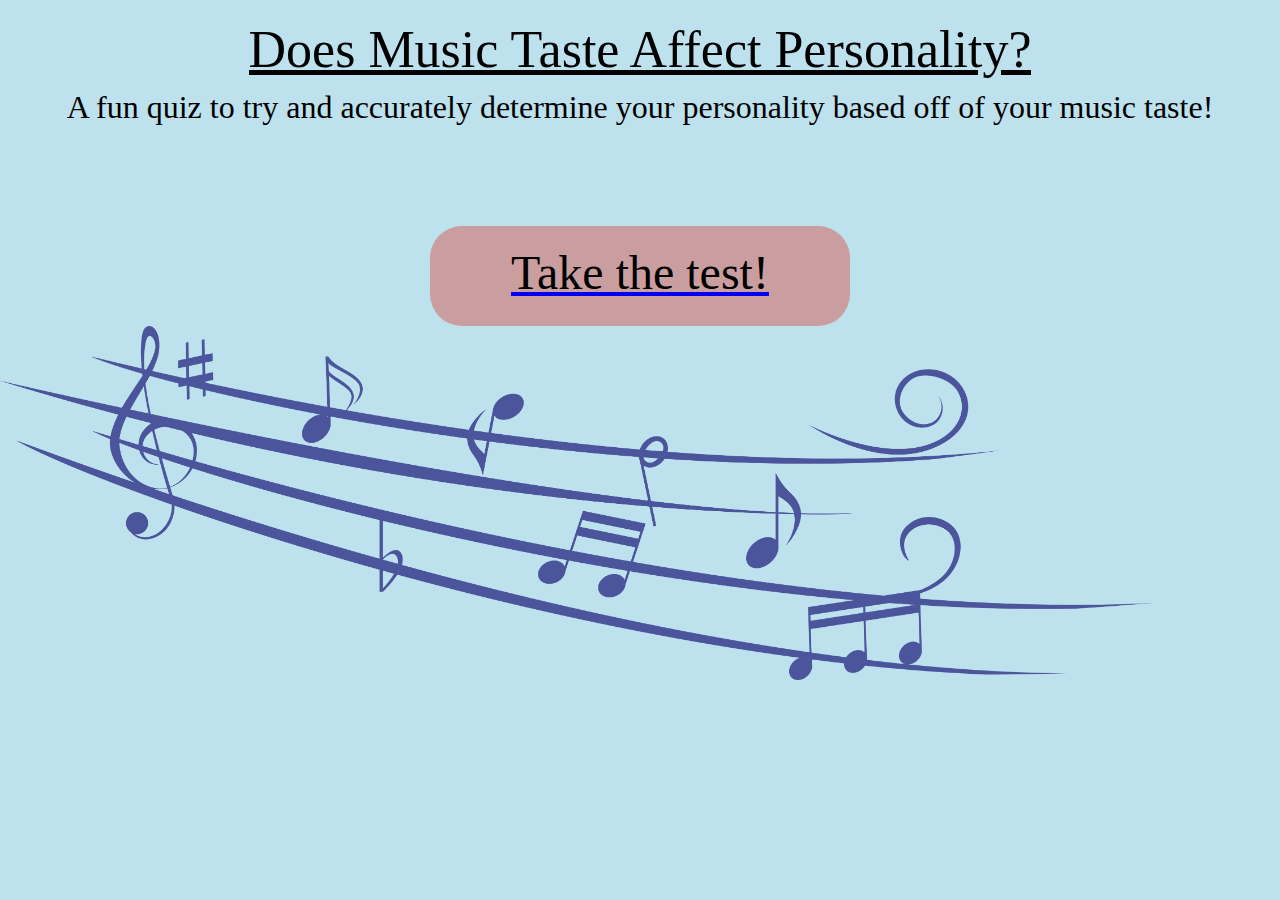
<file: index.html>
<!DOCTYPE html>
<html>
<link rel="stylesheet" type="text/css" href="index.css">

<body>
    <div class="center-title">
    <h1 class="title">Does Music Taste Affect Personality?</h1>
    </div>
    <div class="center-title">
    <p class="title-text">A fun quiz to try and accurately determine your personality based off of your music taste! </p>
    </div>

    <div class="position">
    <div class="center-title">
        <a href="q1.html">
    <div class="button">
        <h1 class="button-text">Take the test!</h1>
    </div>
</a>
</div>
</div>
<img class="back" src="3-32172_music-notes-png-blue-music-notes-png.png"/>

</body>






</html>
</file>
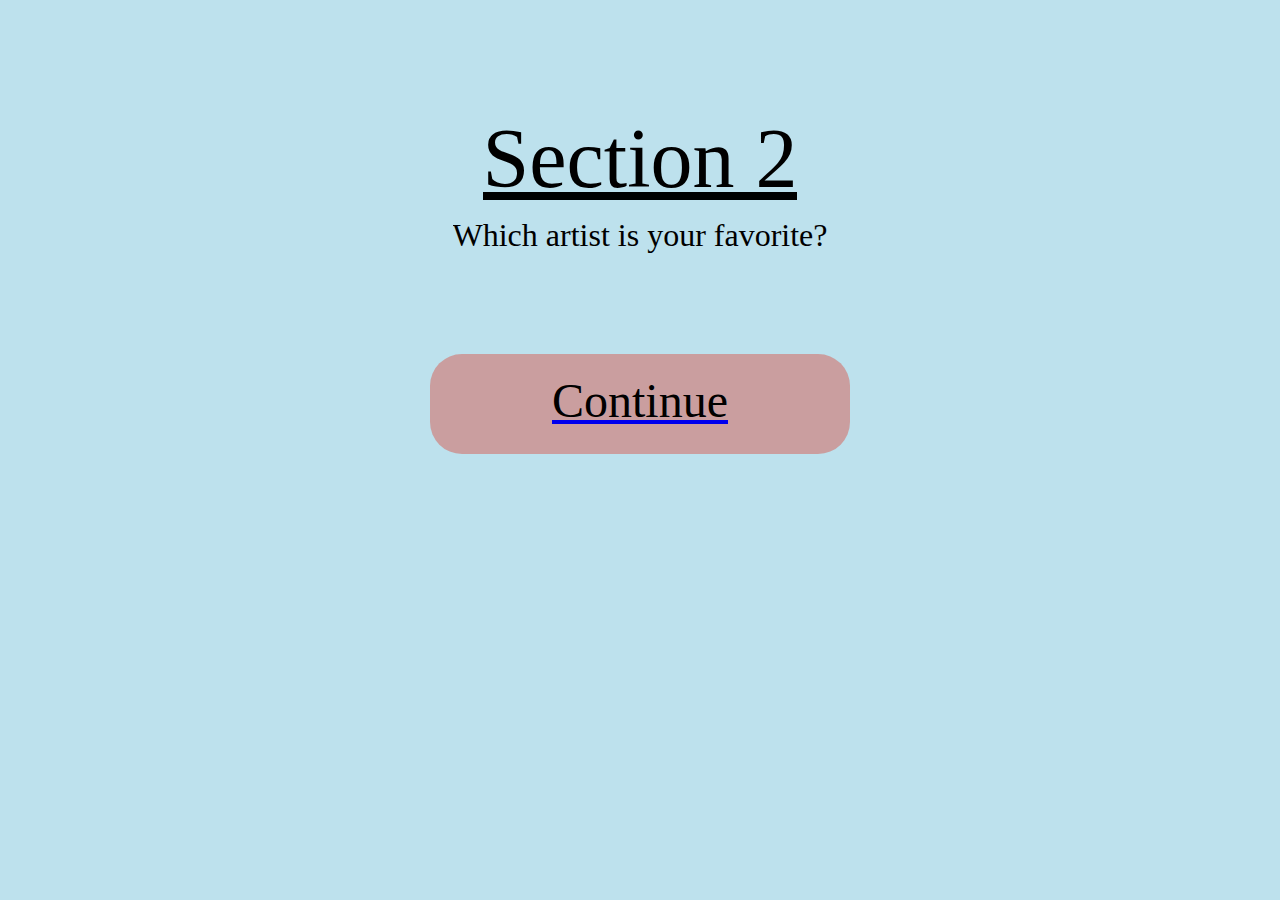
<file: intermission.html>
<!DOCTYPE html>
<html>
<link rel="stylesheet" type="text/css" href="index-1.css">

<body>
    <div class="center-title">
    <h1 class="title">Section 2</h1>
    </div>
    <div class="center-title">
    <p class="title-text">Which artist is your favorite?</p>
    </div>

    <div class="position">
    <div class="center-title">
        <a href="q6.html">
    <div class="button">
        <h1 class="button-text">Continue</h1>
    </div>
</a>
</div>
</div>

</body>






</html>
</file>
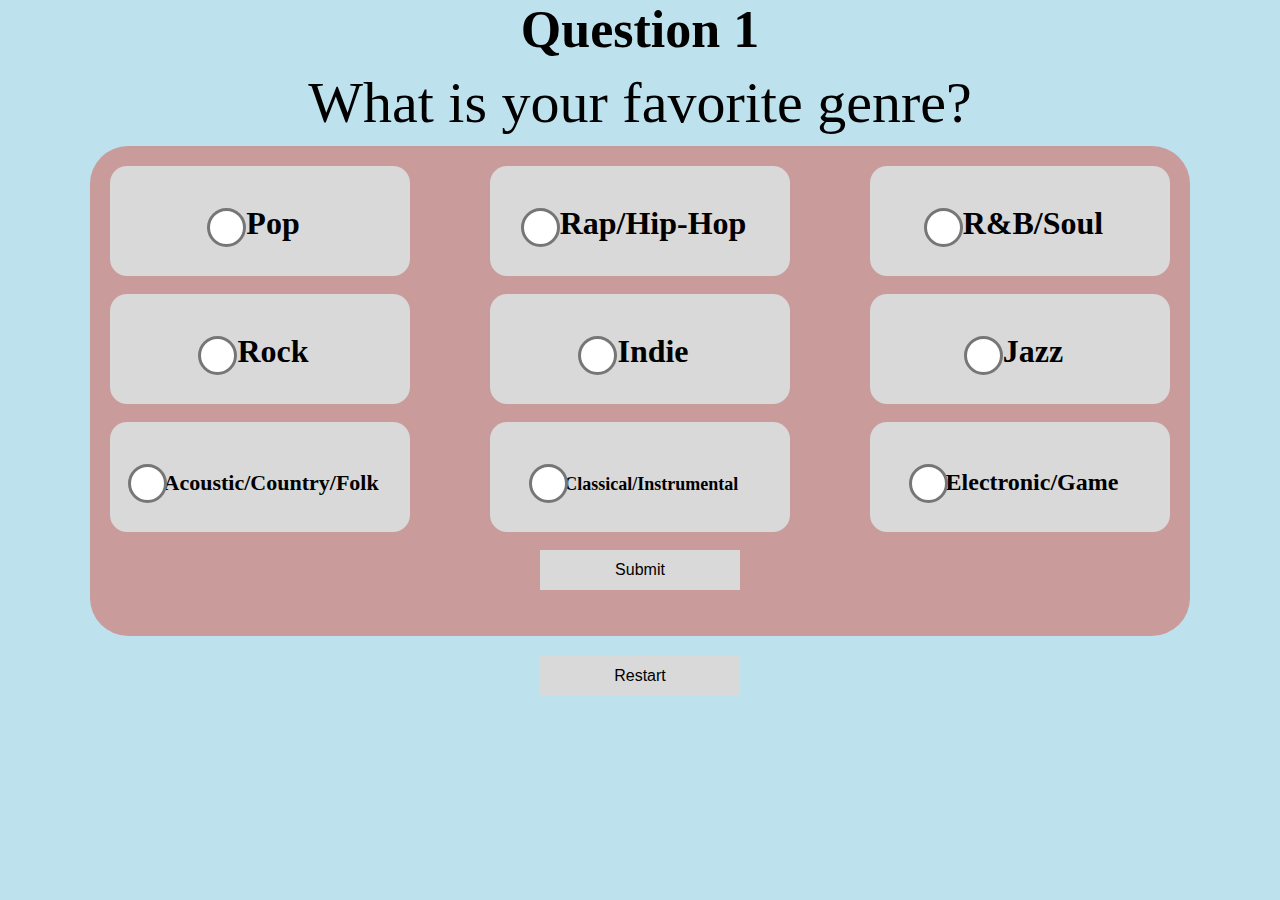
<file: q1.html>
<!DOCTYPE html>
<html>
<script src="formsubmit.js"></script>
<link rel="stylesheet" type="text/css" href="formstyle4-6.css">
<div class="center-title">
<h1 class="title-q">Question 1</h1>
</div>
<div class="center-title">
<h4 class="q-text">What is your favorite genre?</h4>
</div>

<div class="form-center">
<div class="form-design">
<form name="question_form">
  <div class="align-1">
        <div class="center">
        <div class="form-box-1">
        <input class="pad" type="radio" id="q1_1" name="j3" value="band1"/>
        <label class="pad" for="band1">Pop</label>
        </div>
        </div>
        <br>
        <div class="center">
        <div class="form-box-2">
        <input class="pad" type="radio" id="q1_2" name="j3" value="band2"/>
        <label class="pad" for="band2">Rap/Hip-Hop</label>
        </div>
        </div>
        <br>
        <div class="center">
        <div class="form-box-3">
        <input class="pad" type="radio" id="q1_3" name="j3" value="band3"/>
        <label class="pad" for="band3">R&B/Soul</label>
        </div>
        </div>
      </div>
        <br>
        <div class="align-2">
        <div class="center">
        <div class="form-box-4">
        <input class="pad" type="radio" id="q1_4" name="j3" value="band4"/>
        <label class="pad" for="band4">Rock</label>
        </div>
        </div>
        <br>
        <div class="center">
          <div class="form-box-5">
          <input class="pad" type="radio" id="q1_5" name="j3" value="band5"/>
          <label class="pad" for="band5">Indie</label>
          </div>
          </div>
          <br>
          <div class="center">
            <div class="form-box-6">
            <input class="pad" type="radio" id="q1_6" name="j3" value="band6"/>
            <label class="pad" for="band6">Jazz</label>
            </div>
            </div>
          </div>
            <br>
            <div class="align-3">
            <div class="center">
              <div class="form-box-7">
              <input class="pad" type="radio" id="q1_7" name="j3" value="band7"/>
              <label class="pad" for="band7">Acoustic/Country/Folk</label>
              </div>
              </div>
              <br>
              <div class="center">
                <div class="form-box-8">
                <input class="pad" type="radio" id="q1_8" name="j3" value="band8"/>
                <label class="pad" for="band8">Classical/Instrumental</label>
                </div>
                </div>
                <br>
                <div class="center">
                  <div class="form-box-9">
                  <input class="pad" type="radio" id="q1_9" name="j3" value="band9"/>
                  <label class="pad" for="band9">Electronic/Game</label>
                  </div>
                  </div>
                </div>
                  <br>
        <div class="center"><div><button class="button" type="button" onclick="submitForm1();">Submit</button></div></div>
</form>
</div>
</div>

<div class="center"><div class="button-1"><button class="button" type="button" onclick="restart();">Restart</button></div></div>
</html>
</file>
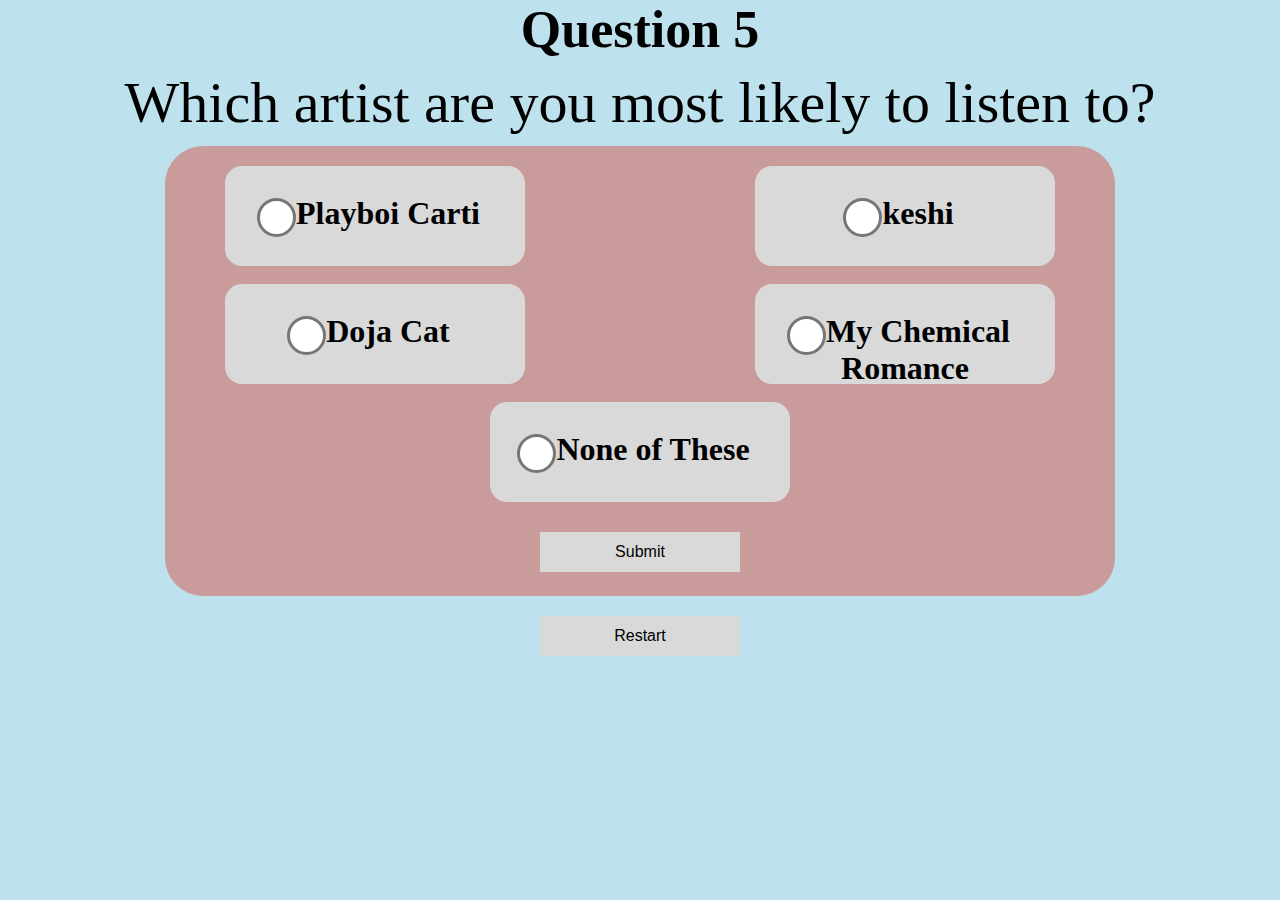
<file: q10.html>
<!DOCTYPE html>
<html>
<script src="formsubmit.js"></script>
<link rel="stylesheet" type="text/css" href="formstyle4-3.css">
<div class="center-title">
<h1 class="title-q">Question 5</h1>
</div>
<div class="center-title">
<h4 class="q-text">Which artist are you most likely to listen to?</h4>
</div>

<div class="form-center">
<div class="form-design">
<form name="question_form">
        
    <div class="align-1">
        <div class="center-2">
        <div class="form-box-1">
        <input class="pad" type="radio" id="q1_1" name="j3" value="band1"/>
        <label class="pad" for="band1">Playboi Carti</label>
        </div>
        </div>

       

        <div class="center-1">
        <div class="form-box-2">
        <input class="pad" type="radio" id="q1_2" name="j3" value="band2"/>
        <label class="pad" for="band2">keshi</label>
        </div>
        </div>
        </div>
        <br>
        <div class="align-2">
        <div class="center-2">
        <div class="form-box-3">
        <input class="pad" type="radio" id="q1_3" name="j3" value="band3"/>
        <label class="pad" for="band3">Doja Cat</label>
        </div>
        </div>
        <br>
        <div class="center-1">
        <div class="form-box-4">
        <input class="pad" type="radio" id="q1_4" name="j3" value="band4"/>
        <label class="pad" for="band4">My Chemical Romance</label>
        </div>
        </div>
        </div>
        <br>
        <div class="center">
        <div class="form-box-5">
        <input class="pad" type="radio" id="q1_5" name="j3" value="band4"/>
        <label class="pad" for="band4">None of These</label>
        </div>
        </div>
        <div class="center"><div><button class="button" type="button" onclick="submitForm10();">Submit</button></div></div>
</form>
</div>
</div>
<div class="center"><div class="button-1"><button class="button" type="button" onclick="restart();">Restart</button></div></div>
</html>
</file>
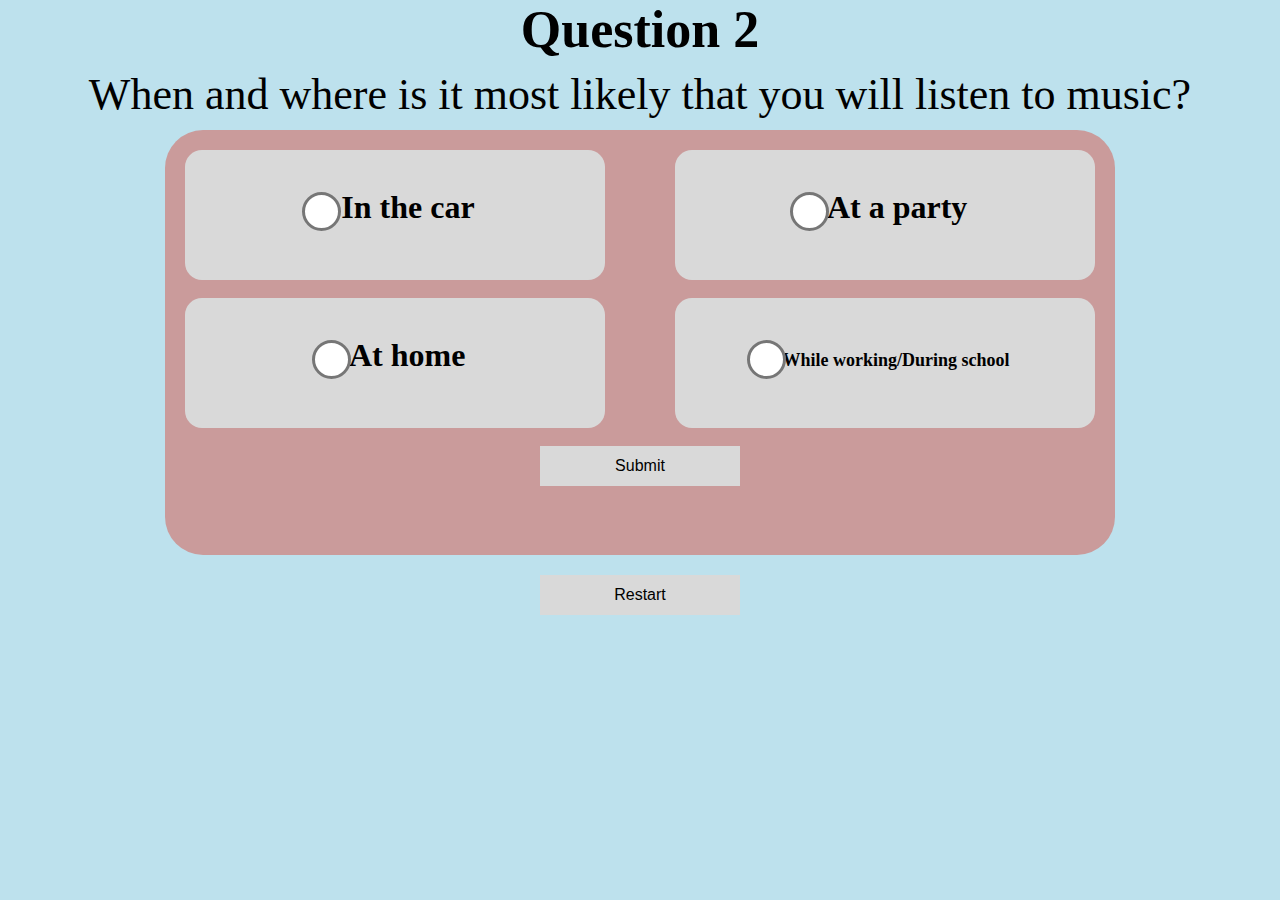
<file: q2.html>
<!DOCTYPE html>
<html>
<script src="formsubmit.js"></script>
<link rel="stylesheet" type="text/css" href="formstyle4-5.css">
<div class="center-title">
<h1 class="title-q">Question 2</h1>
</div>
<div class="center-title">
<h4 class="q-text">When and where is it most likely that you will listen to music?</h4>
</div>

<div class="form-center">
<div class="form-design">
<form name="question_form">
        <div class="align-1">
        <div class="center">
        <div class="form-box-1">
        <input class="pad" type="radio" id="q1_1" name="j3" value="band1"/>
        <label class="pad" for="band1">In the car</label>
        </div>
        </div>
        <br>
        <div class="center">
        <div class="form-box-2">
        <input class="pad" type="radio" id="q1_2" name="j3" value="band2"/>
        <label class="pad" for="band2">At a party</label>
        </div>
        </div>
</div>
        <br>
        <div class="align-2">
        <div class="center">
        <div class="form-box-3">
        <input class="pad" type="radio" id="q1_3" name="j3" value="band3"/>
        <label class="pad" for="band3">At home</label>
        </div>
        </div>
        <br>
        <div class="center">
        <div class="form-box-8">
        <input class="pad" type="radio" id="q1_4" name="j3" value="band4"/>
        <label class="pad" for="band4">While working/During school</label>
        </div>
        </div>
</div>
        <br>
        <div class="center"><div><button class="button" type="button" onclick="submitForm2();">Submit</button></div></div>
</form>
</div>
</div>
<div class="center"><div class="button-1"><button class="button" type="button" onclick="restart();">Restart</button></div></div>
</html>
</file>
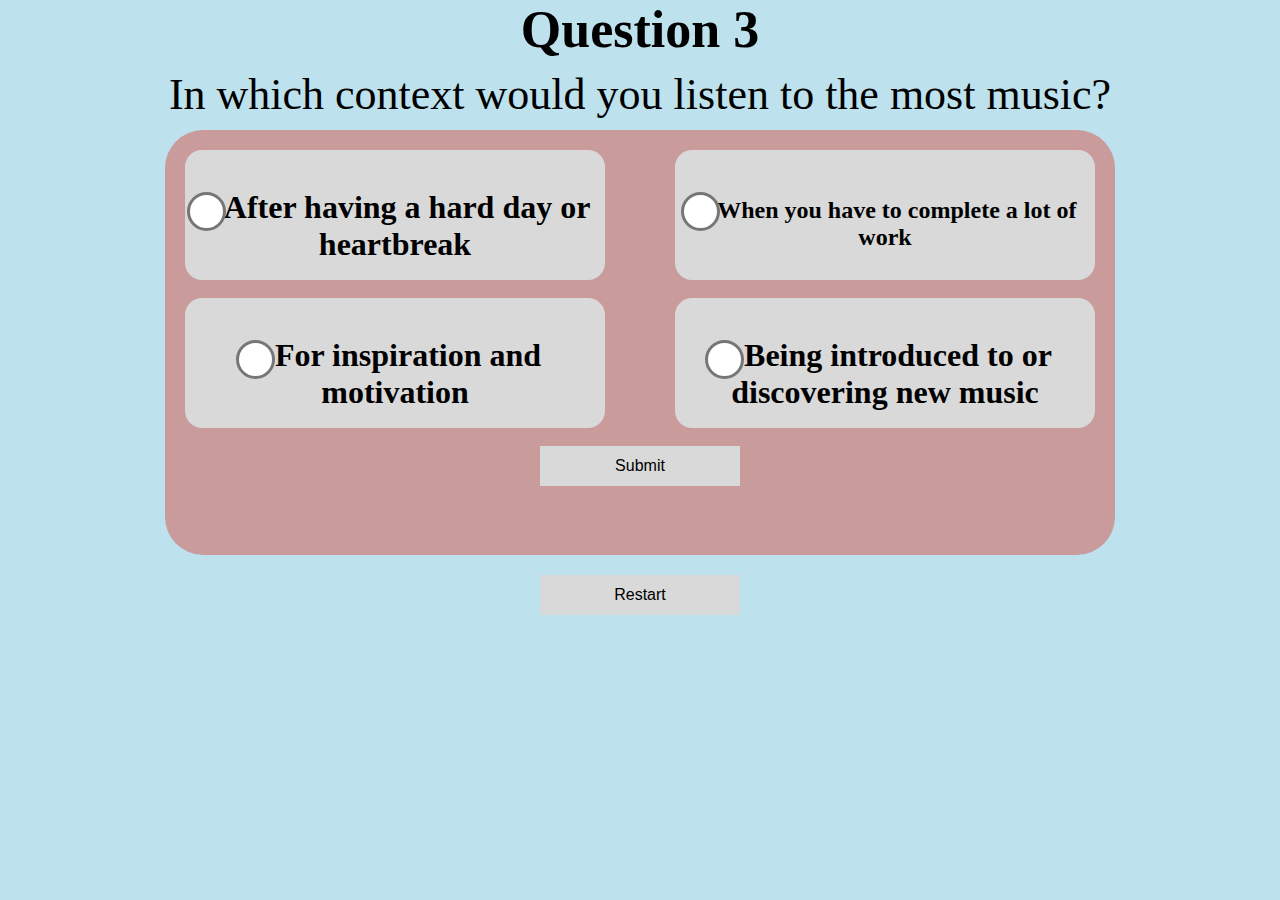
<file: q3.html>
<!DOCTYPE html>
<html>
<script src="formsubmit.js"></script>
<link rel="stylesheet" type="text/css" href="formstyle4-5.css">
<div class="center-title">
<h1 class="title-q">Question 3</h1>
</div>
<div class="center-title">
<h4 class="q-text">In which context would you listen to the most music?</h4>
</div>

<div class="form-center">
<div class="form-design">
<form name="question_form">
        <div class="align-1">
        <div class="center">
        <div class="form-box-1">
        <input class="pad" type="radio" id="q1_1" name="j3" value="band1"/>
        <label class="pad" for="band1">After having a hard day or heartbreak</label>
        </div>
        </div>
        <br>
        <div class="center">
        <div class="form-box-9">
        <input class="pad" type="radio" id="q1_2" name="j3" value="band2"/>
        <label class="pad" for="band2">When you have to complete a lot of work</label>
        </div>
        </div>
</div>
        <br>
        <div class="align-2">
        <div class="center">
        <div class="form-box-3">
        <input class="pad" type="radio" id="q1_3" name="j3" value="band3"/>
        <label class="pad" for="band3">For inspiration and motivation</label>
        </div>
        </div>
        <br>
        <div class="center">
        <div class="form-box-4">
        <input class="pad" type="radio" id="q1_4" name="j3" value="band4"/>
        <label class="pad" for="band4">Being introduced to or discovering new music</label>
        </div>
        </div>
</div>
        <br>
        <div class="center"><div><button class="button" type="button" onclick="submitForm3();">Submit</button></div></div>
</form>
</div>
</div>

<div class="center"><div class="button-1"><button class="button" type="button" onclick="restart();">Restart</button></div></div>
</html>
</file>
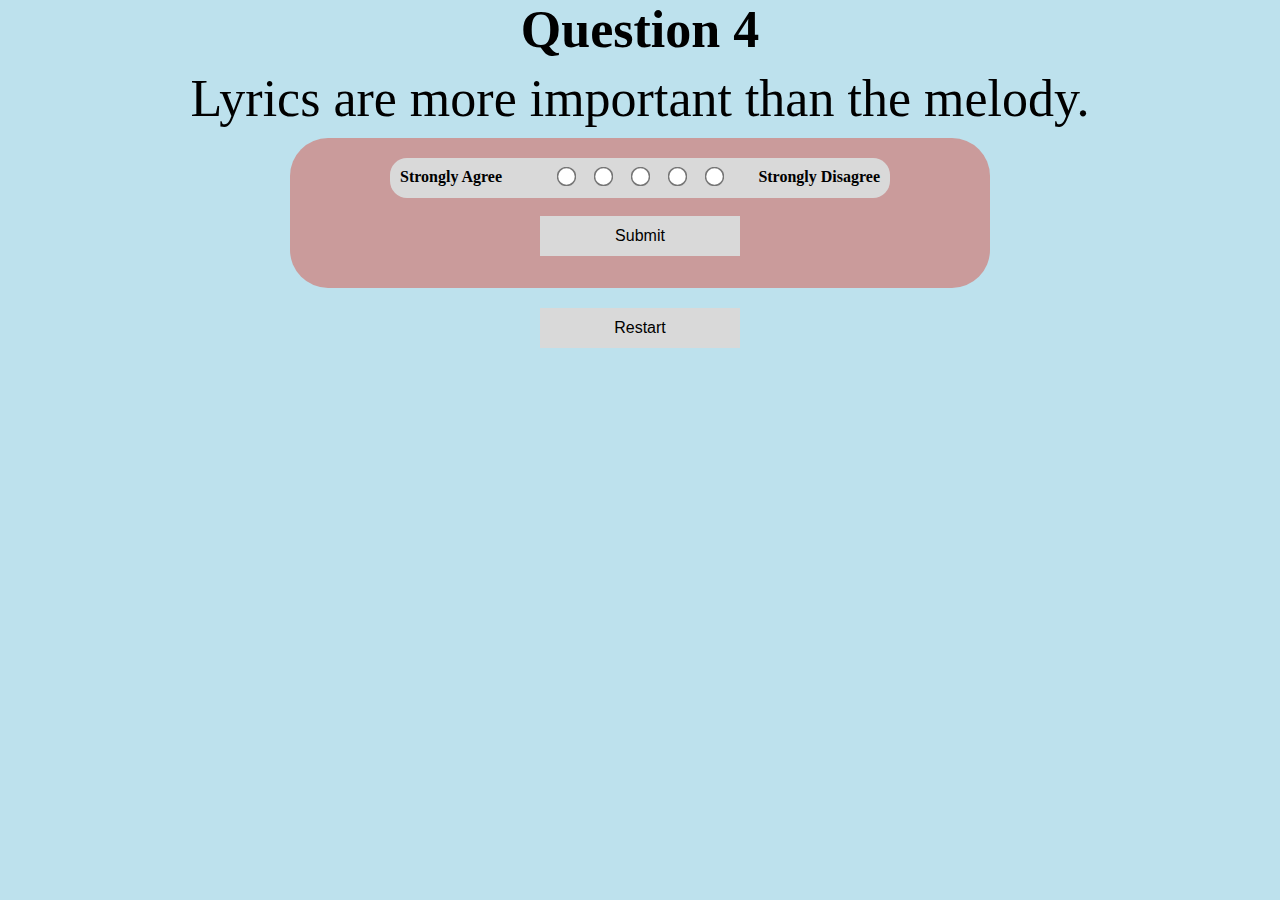
<file: q4.html>
<!DOCTYPE html>
<html>
<script src="formsubmit.js"></script>
<link rel="stylesheet" type="text/css" href="formstyle4-2.css">
<div class="center-title">
<h1 class="title-q">Question 4</h1>
</div>
<div class="center-title">
<h4 class="q-text">Lyrics are more important than the melody.</h4>
</div>

<div class="form-center">
<div class="form-design">
<form name="question_form">
        <div class="center">
        <div class="form-box-1">    
        <p class="float-left">Strongly Agree</p>
        <input class="pad q1 pad1" type="radio" id="q1_1" name="j3" value="band1"/>

        <input class="pad q2 pad1" type="radio" id="q1_2" name="j3" value="band2"/>

        <input class="pad q3 pad1" type="radio" id="q1_3" name="j3" value="band3"/>
     
        <input class="pad q4 pad1" type="radio" id="q1_4" name="j3" value="band4"/>

        <input class="pad q5 pad1" type="radio" id="q1_5" name="j3" value="band5"/>
        <p class="float-right">Strongly Disagree</p>
        
        
        </div>
        </div>
        <br>
       <div class="center"><button class="button" type="button" onclick="submitForm4();">Submit</button></div>
</form>
</div>
</div>
<div class="center"><div class="button-1"><button class="button" type="button" onclick="restart();">Restart</button></div></div>
</html>
</file>
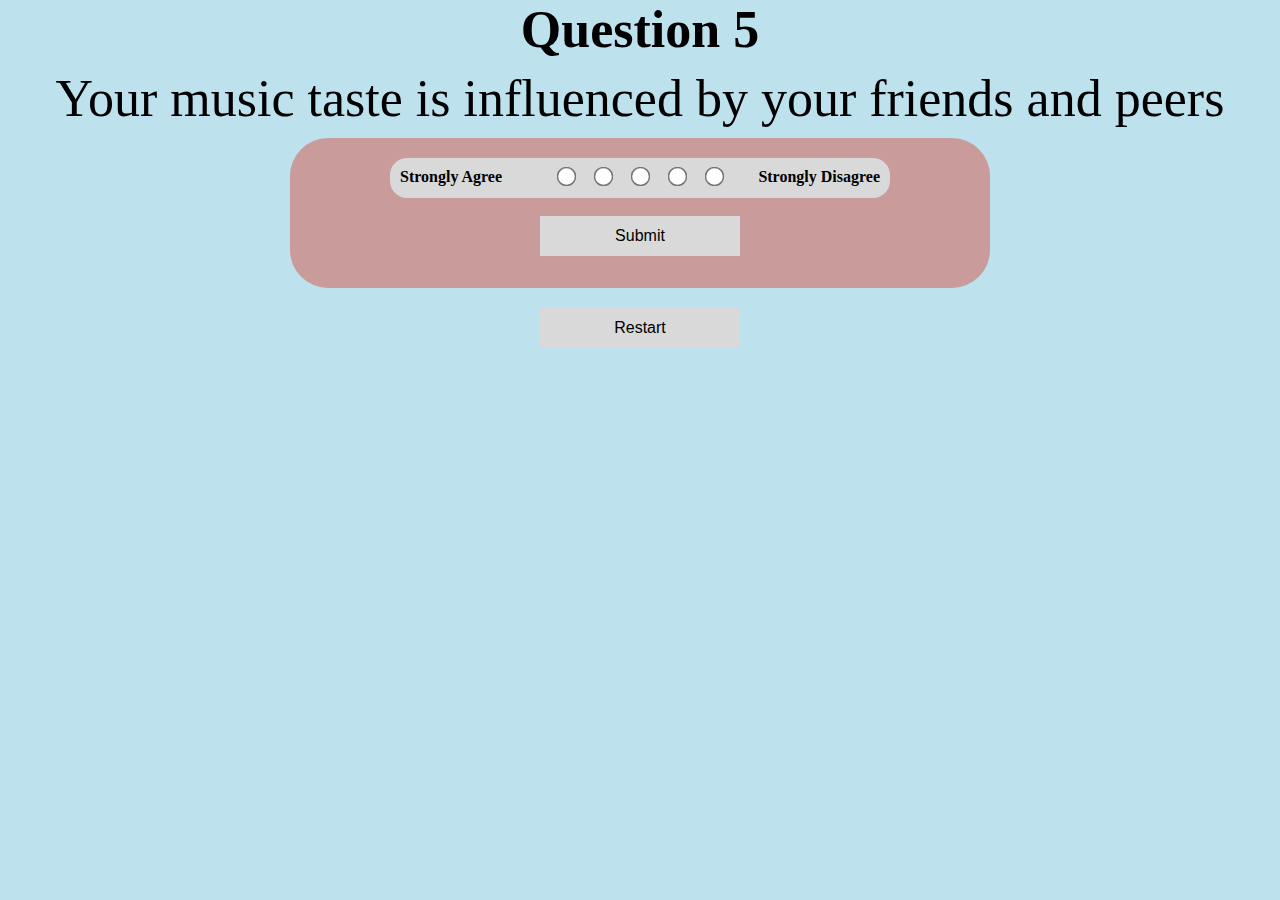
<file: q5.html>
<!DOCTYPE html>
<html>
<script src="formsubmit.js"></script>
<link rel="stylesheet" type="text/css" href="formstyle4-2.css">
<div class="center-title">
<h1 class="title-q">Question 5</h1>
</div>
<div class="center-title">
<h4 class="q-text">Your music taste is influenced by your friends and peers</h4>
</div>

<div class="form-center">
<div class="form-design">
<form name="question_form">
        <div class="center">
        <div class="form-box-1">
            <p class="float-left">Strongly Agree</p>
        <input class="pad q1 pad1" type="radio" id="q1_1" name="j3" value="band1"/>

        <input class="pad q2 pad1" type="radio" id="q1_2" name="j3" value="band2"/>

        <input class="pad q3 pad1" type="radio" id="q1_3" name="j3" value="band3"/>
     
        <input class="pad q4 pad1" type="radio" id="q1_4" name="j3" value="band4"/>

        <input class="pad q5 pad1" type="radio" id="q1_5" name="j3" value="band5"/>
        <p class="float-right">Strongly Disagree</p>
    </div>
        </div>
        <br>
       <div class="center"><button class="button" type="button" onclick="submitForm5();">Submit</button></div>
</form>
</div>
</div>
<div class="center"><div class="button-1"><button class="button" type="button" onclick="restart();">Restart</button></div></div>
</html>
</file>
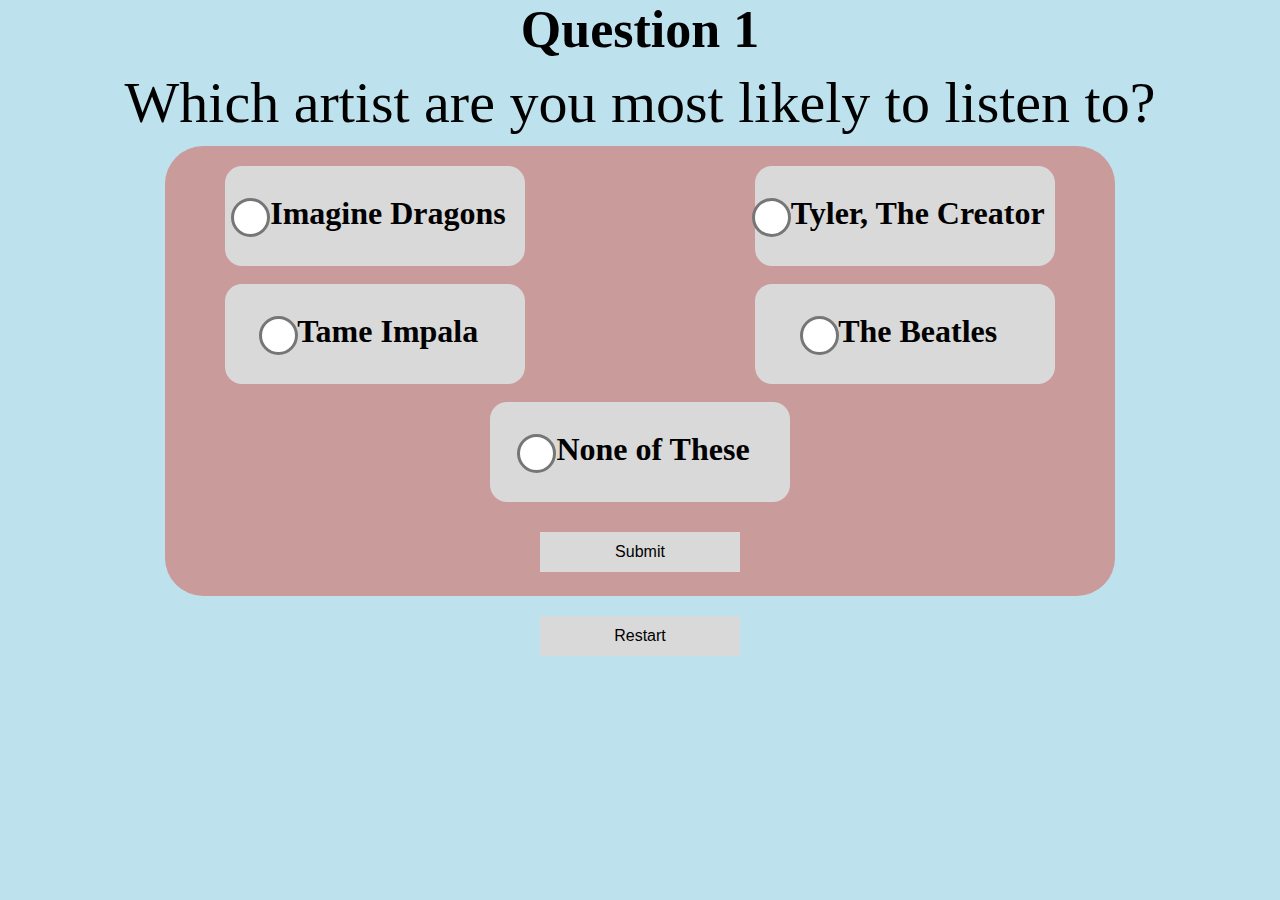
<file: q6.html>
<!DOCTYPE html>
<html>
<script src="formsubmit.js"></script>
<link rel="stylesheet" type="text/css" href="formstyle4-3.css">
<div class="center-title">
<h1 class="title-q">Question 1</h1>
</div>
<div class="center-title">
<h4 class="q-text">Which artist are you most likely to listen to?</h4>
</div>

<div class="form-center">
<div class="form-design">
<form name="question_form">
        
    <div class="align-1">
        <div class="center-2">
        <div class="form-box-1">
        <input class="pad" type="radio" id="q1_1" name="j3" value="band1"/>
        <label class="pad" for="band1">Imagine Dragons</label>
        </div>
        </div>

       

        <div class="center-1">
        <div class="form-box-2">
        <input class="pad" type="radio" id="q1_2" name="j3" value="band2"/>
        <label class="pad" for="band2">Tyler, The Creator</label>
        </div>
        </div>
        </div>
        <br>
        <div class="align-2">
        <div class="center-2">
        <div class="form-box-3">
        <input class="pad" type="radio" id="q1_3" name="j3" value="band3"/>
        <label class="pad" for="band3">Tame Impala</label>
        </div>
        </div>
        <br>
        <div class="center-1">
        <div class="form-box-4">
        <input class="pad" type="radio" id="q1_4" name="j3" value="band4"/>
        <label class="pad" for="band4">The Beatles</label>
        </div>
        </div>
        </div>
        <br>
        <div class="center">
        <div class="form-box-5">
        <input class="pad" type="radio" id="q1_5" name="j3" value="band4"/>
        <label class="pad" for="band4">None of These</label>
        </div>
        </div>
        <div class="center"><div><button class="button" type="button" onclick="submitForm6();">Submit</button></div></div>
</form>
</div>
</div>
<div class="center"><div class="button-1"><button class="button" type="button" onclick="restart();">Restart</button></div></div>
</html>
</file>
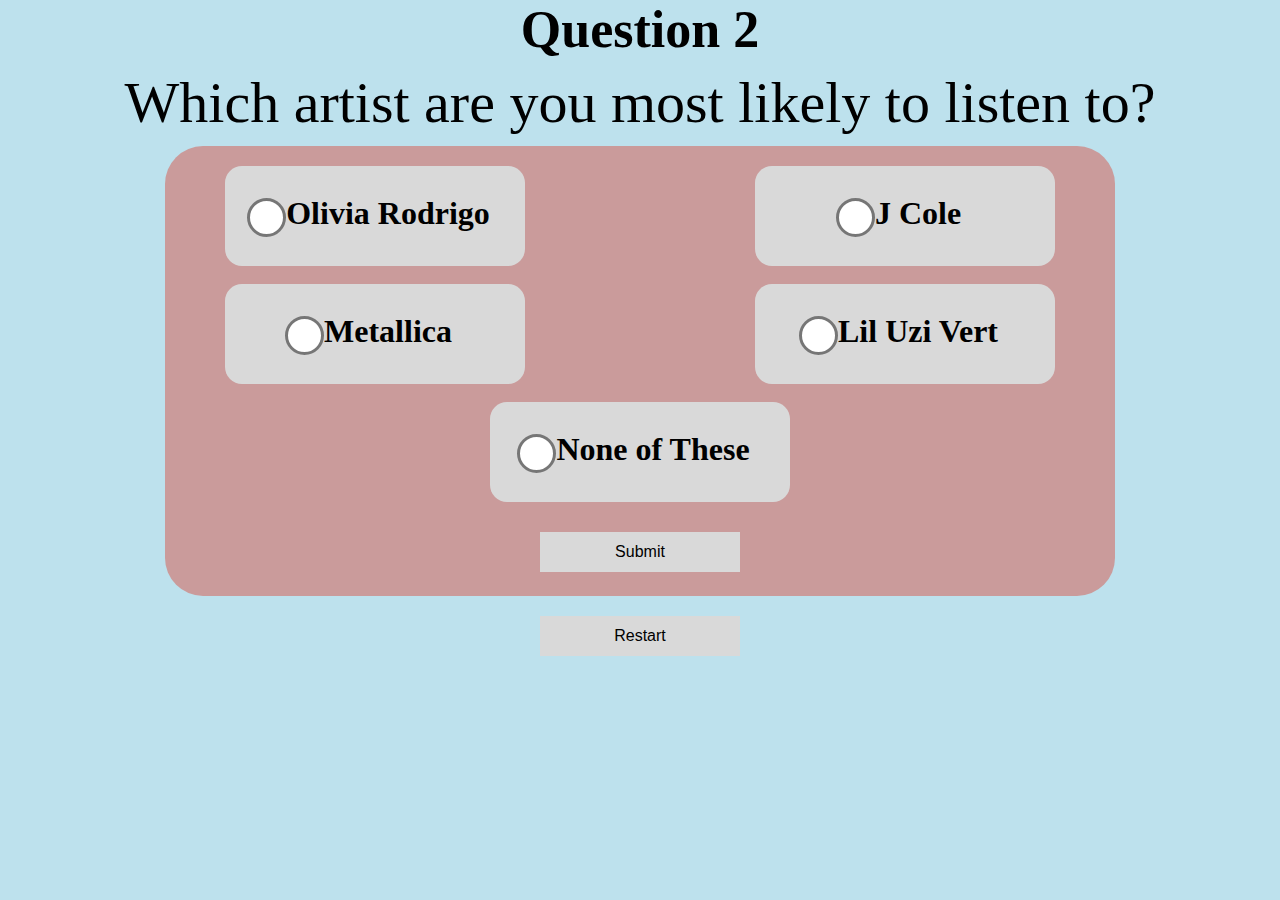
<file: q7.html>
<!DOCTYPE html>
<html>
<script src="formsubmit.js"></script>
<link rel="stylesheet" type="text/css" href="formstyle4-3.css">
<div class="center-title">
<h1 class="title-q">Question 2</h1>
</div>
<div class="center-title">
<h4 class="q-text">Which artist are you most likely to listen to?</h4>
</div>

<div class="form-center">
<div class="form-design">
<form name="question_form">
        
    <div class="align-1">
        <div class="center-2">
        <div class="form-box-1">
        <input class="pad" type="radio" id="q1_1" name="j3" value="band1"/>
        <label class="pad" for="band1">Olivia Rodrigo</label>
        </div>
        </div>

       

        <div class="center-1">
        <div class="form-box-2">
        <input class="pad" type="radio" id="q1_2" name="j3" value="band2"/>
        <label class="pad" for="band2">J Cole</label>
        </div>
        </div>
        </div>
        <br>
        <div class="align-2">
        <div class="center-2">
        <div class="form-box-3">
        <input class="pad" type="radio" id="q1_3" name="j3" value="band3"/>
        <label class="pad" for="band3">Metallica</label>
        </div>
        </div>
        <br>
        <div class="center-1">
        <div class="form-box-4">
        <input class="pad" type="radio" id="q1_4" name="j3" value="band4"/>
        <label class="pad" for="band4">Lil Uzi Vert</label>
        </div>
        </div>
        </div>
        <br>
        <div class="center">
        <div class="form-box-5">
        <input class="pad" type="radio" id="q1_5" name="j3" value="band4"/>
        <label class="pad" for="band4">None of These</label>
        </div>
        </div>
        <div class="center"><div><button class="button" type="button" onclick="submitForm7();">Submit</button></div></div>
</form>
</div>
</div>
<div class="center"><div class="button-1"><button class="button" type="button" onclick="restart();">Restart</button></div></div>
</html>
</file>
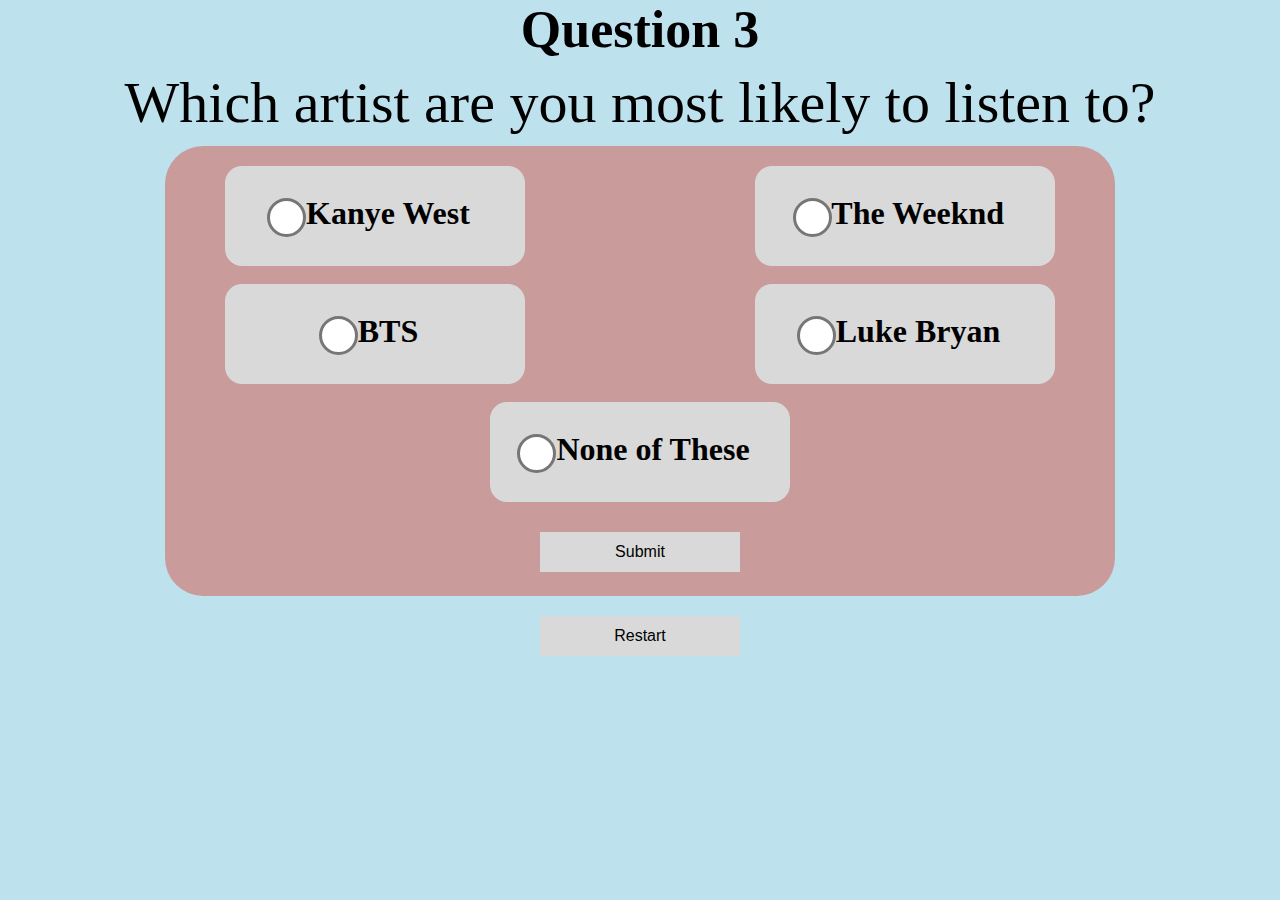
<file: q8.html>
<!DOCTYPE html>
<html>
<script src="formsubmit.js"></script>
<link rel="stylesheet" type="text/css" href="formstyle4-3.css">
<div class="center-title">
<h1 class="title-q">Question 3</h1>
</div>
<div class="center-title">
<h4 class="q-text">Which artist are you most likely to listen to?</h4>
</div>

<div class="form-center">
<div class="form-design">
<form name="question_form">
        
    <div class="align-1">
        <div class="center-2">
        <div class="form-box-1">
        <input class="pad" type="radio" id="q1_1" name="j3" value="band1"/>
        <label class="pad" for="band1">Kanye West</label>
        </div>
        </div>

       

        <div class="center-1">
        <div class="form-box-2">
        <input class="pad" type="radio" id="q1_2" name="j3" value="band2"/>
        <label class="pad" for="band2">The Weeknd</label>
        </div>
        </div>
        </div>
        <br>
        <div class="align-2">
        <div class="center-2">
        <div class="form-box-3">
        <input class="pad" type="radio" id="q1_3" name="j3" value="band3"/>
        <label class="pad" for="band3">BTS</label>
        </div>
        </div>
        <br>
        <div class="center-1">
        <div class="form-box-4">
        <input class="pad" type="radio" id="q1_4" name="j3" value="band4"/>
        <label class="pad" for="band4">Luke Bryan</label>
        </div>
        </div>
        </div>
        <br>
        <div class="center">
        <div class="form-box-5">
        <input class="pad" type="radio" id="q1_5" name="j3" value="band4"/>
        <label class="pad" for="band4">None of These</label>
        </div>
        </div>
        <div class="center"><div><button class="button" type="button" onclick="submitForm8();">Submit</button></div></div>
</form>
</div>
</div>
<div class="center"><div class="button-1"><button class="button" type="button" onclick="restart();">Restart</button></div></div>
</html>
</file>
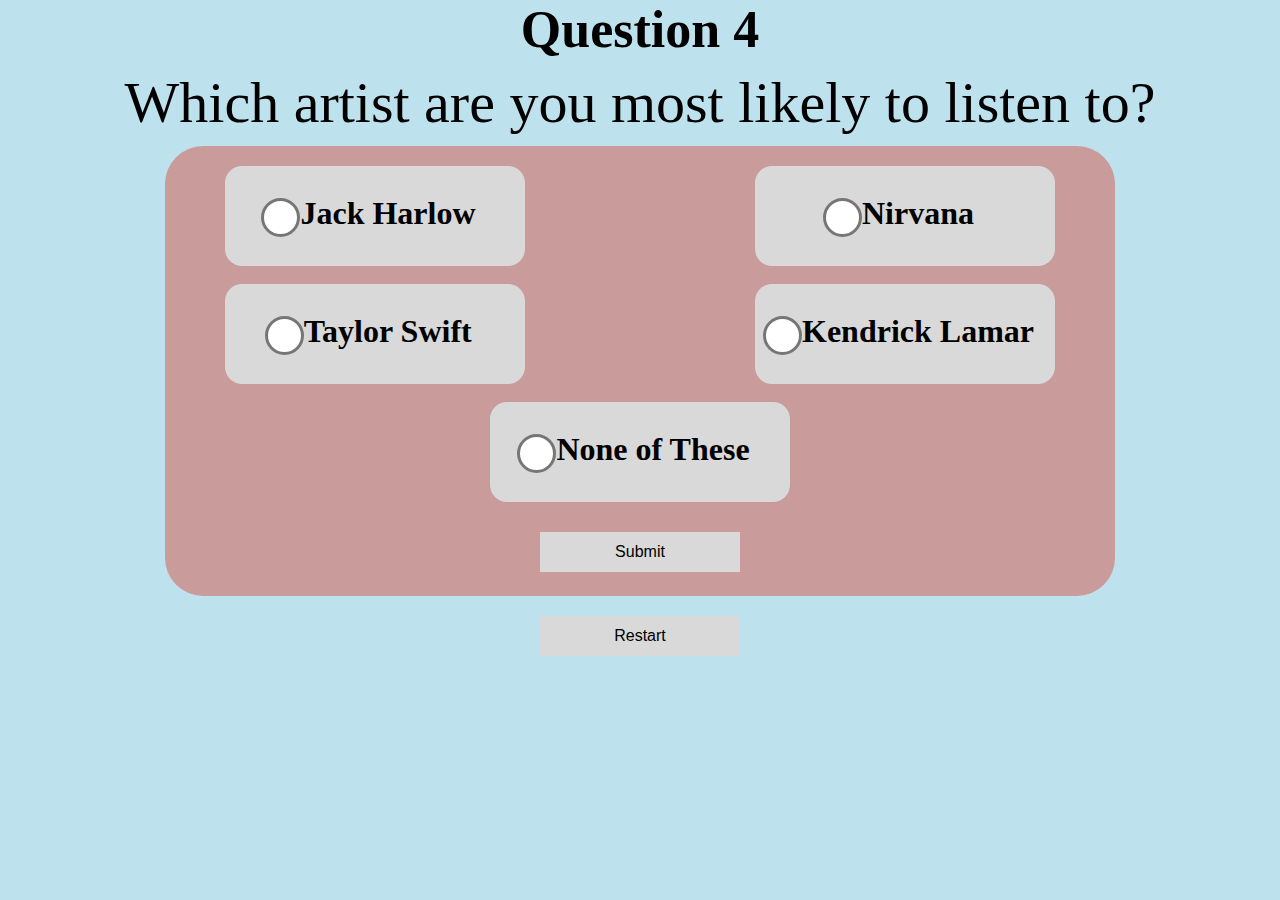
<file: q9.html>
<!DOCTYPE html>
<html>
<script src="formsubmit.js"></script>
<link rel="stylesheet" type="text/css" href="formstyle4-3.css">
<div class="center-title">
<h1 class="title-q">Question 4</h1>
</div>
<div class="center-title">
<h4 class="q-text">Which artist are you most likely to listen to?</h4>
</div>

<div class="form-center">
<div class="form-design">
<form name="question_form">
        
    <div class="align-1">
        <div class="center-2">
        <div class="form-box-1">
        <input class="pad" type="radio" id="q1_1" name="j3" value="band1"/>
        <label class="pad" for="band1">Jack Harlow</label>
        </div>
        </div>

       

        <div class="center-1">
        <div class="form-box-2">
        <input class="pad" type="radio" id="q1_2" name="j3" value="band2"/>
        <label class="pad" for="band2">Nirvana</label>
        </div>
        </div>
        </div>
        <br>
        <div class="align-2">
        <div class="center-2">
        <div class="form-box-3">
        <input class="pad" type="radio" id="q1_3" name="j3" value="band3"/>
        <label class="pad" for="band3">Taylor Swift</label>
        </div>
        </div>
        <br>
        <div class="center-1">
        <div class="form-box-4">
        <input class="pad" type="radio" id="q1_4" name="j3" value="band4"/>
        <label class="pad" for="band4">Kendrick Lamar</label>
        </div>
        </div>
        </div>
        <br>
        <div class="center">
        <div class="form-box-5">
        <input class="pad" type="radio" id="q1_5" name="j3" value="band4"/>
        <label class="pad" for="band4">None of These</label>
        </div>
        </div>
        <div class="center"><div><button class="button" type="button" onclick="submitForm9();">Submit</button></div></div>
</form>
</div>
</div>
<div class="center"><div class="button-1"><button class="button" type="button" onclick="restart();">Restart</button></div></div>
</html>
</file>
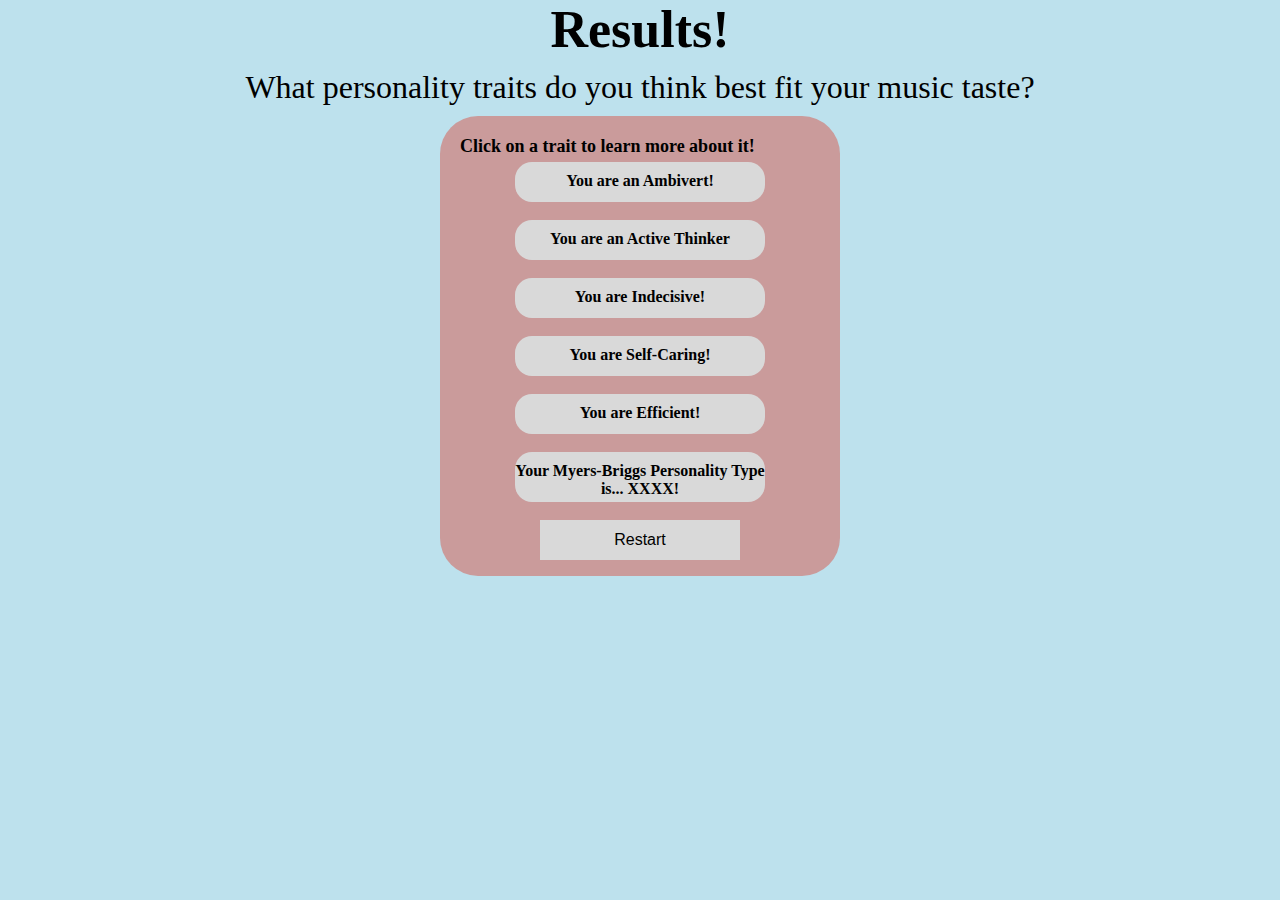
<file: results.html>
<!DOCTYPE html>
<html>
<link rel="stylesheet" type="text/css" href="formstyle4.css">

<div class="center-title">
<h1 class="title-q">Results!</h1>
</div>
<div class="center-title">
<h4 class="q-text">What personality traits do you think best fit your music taste?</h4>
</div>

<div class="form-center">
<div class="form-design">
<form name="question_form">
        <h1 class="title-f">Click on a trait to learn more about it!</h1>
        <div class="center">
        <div class="form-box-1">
        <div style="cursor: pointer;" class="pad" id="result1"></div>
        <div id="mpopupBox" class="mpopup">
                <!-- Modal content -->
                <div class="modal-content">
                    <div class="modal-header">
                        <span class="close">×</span>
                        <h2 id="result1-title"></h2>
                    </div>
                    <div class="modal-body">
                        <p id="result1-cont"></p>
                    </div>
                </div>
            </div>
        </div>
        </div>
        <br>
        <div class="center">
        <div class="form-box-2">
        <div style="cursor: pointer;" class="pad" id="result2"></div>
        <div id="mpopupBox2" class="mpopup">
                <!-- Modal content -->
                <div class="modal-content">
                    <div class="modal-header">
                        <span class="close1">×</span>
                        <h2 id="result2-title"></h2>
                    </div>
                    <div class="modal-body">
                        <p id="result2-cont"></p>
                    </div>
                </div>
            </div>
        </div>
        </div>
        <br>
        <div class="center">
        <div class="form-box-3">
        <div style="cursor: pointer;" class="pad" id="result3"></div>
        <div id="mpopupBox3" class="mpopup">
                <!-- Modal content -->
                <div class="modal-content">
                    <div class="modal-header">
                        <span class="close2">×</span>
                        <h2 id="result3-title"></h2>
                    </div>
                    <div class="modal-body">
                        <p id="result3-cont"></p>
                    </div>
                </div>
            </div>
        </div>
        </div>
        <br>
        <div class="center">
        <div class="form-box-4">
        <div style="cursor: pointer;" class="pad" id="result4"></div>
        <div id="mpopupBox4" class="mpopup">
                <!-- Modal content -->
                <div class="modal-content">
                    <div class="modal-header">
                        <span class="close3">×</span>
                        <h2 id="result4-title"></h2>
                    </div>
                    <div class="modal-body">
                        <p id="result4-cont"></p>
                    </div>
                </div>
            </div>
        </div>
        </div>
        <br>
        <div class="center">
        <div class="form-box-5">
        <div style="cursor: pointer;" class="pad" id="result5"></div>
        <div id="mpopupBox5" class="mpopup">
                <!-- Modal content -->
                <div class="modal-content">
                    <div class="modal-header">
                        <span class="close4">×</span>
                        <h2 id="result5-title"></h2>
                    </div>
                    <div class="modal-body">
                        <p id="result5-cont"></p>
                    </div>
                </div>
            </div>
        </div>
        </div>
        <br>
        <div class="center">
        <div class="form-box-6">
         <div class="pad" id="pers-type"></div>
        </div>
        </div>
        
        <br>
        <div class="center"><div class="button-1"><button class="button" type="button" onclick="restart();">Restart</button></div></div>
</form>
</div>
</div>
<script>
function modal1() {
// Select modal
var mpopup = document.getElementById('mpopupBox');

// Select trigger link
var mpLink = document.getElementById("result1");

// Select close action element
var close1 = document.getElementsByClassName("close")[0];

// Open modal once the link is clicked
mpLink.onclick = function() {
    mpopup.style.display = "block";
};

// Close modal once close element is clicked
close1.onclick = function() {
    mpopup.style.display = "none";
};

// Close modal when user clicks outside of the modal box
window.onclick = function(event) {
    if (event.target == mpopup) {
        mpopup.style.display = "none";
    }
};
}
modal1();

function modal2() {
// Select modal
var mpopup = document.getElementById('mpopupBox2');

// Select trigger link
var mpLink = document.getElementById("result2");

// Select close action element
var close1 = document.getElementsByClassName("close1")[0];

// Open modal once the link is clicked
mpLink.onclick = function() {
    mpopup.style.display = "block";
};

// Close modal once close element is clicked
close1.onclick = function() {
    mpopup.style.display = "none";
};

// Close modal when user clicks outside of the modal box
window.onclick = function(event) {
    if (event.target == mpopup) {
        mpopup.style.display = "none";
    }
};
}
modal2();

function modal3() {
// Select modal
var mpopup = document.getElementById('mpopupBox3');

// Select trigger link
var mpLink = document.getElementById("result3");

// Select close action element
var close1 = document.getElementsByClassName("close2")[0];

// Open modal once the link is clicked
mpLink.onclick = function() {
    mpopup.style.display = "block";
};

// Close modal once close element is clicked
close1.onclick = function() {
    mpopup.style.display = "none";
};

// Close modal when user clicks outside of the modal box
window.onclick = function(event) {
    if (event.target == mpopup) {
        mpopup.style.display = "none";
    }
};
}
modal3();

function modal4() {
// Select modal
var mpopup = document.getElementById('mpopupBox4');

// Select trigger link
var mpLink = document.getElementById("result4");

// Select close action element
var close1 = document.getElementsByClassName("close3")[0];

// Open modal once the link is clicked
mpLink.onclick = function() {
    mpopup.style.display = "block";
};

// Close modal once close element is clicked
close1.onclick = function() {
    mpopup.style.display = "none";
};

// Close modal when user clicks outside of the modal box
window.onclick = function(event) {
    if (event.target == mpopup) {
        mpopup.style.display = "none";
    }
};
}
modal4();

function modal5() {
// Select modal
var mpopup = document.getElementById('mpopupBox5');

// Select trigger link
var mpLink = document.getElementById("result5");

// Select close action element
var close1 = document.getElementsByClassName("close4")[0];

// Open modal once the link is clicked
mpLink.onclick = function() {
    mpopup.style.display = "block";
};

// Close modal once close element is clicked
close1.onclick = function() {
    mpopup.style.display = "none";
};

// Close modal when user clicks outside of the modal box
window.onclick = function(event) {
    if (event.target == mpopup) {
        mpopup.style.display = "none";
    }
};
}
modal5();
console.log("hello");
</script>
<script src="results.js"></script>
</html>
</file>
<file: index.css>
* {
    margin: 0;
    padding: 0;
    border: 0;
    font-size: 100%;
    vertical-align: baseline;
    overflow-y: hidden;
  }

body {
    background: #BDE1ED;
  }


.title {
    font-family: 'Cooper Black';
font-style: normal;
font-weight: 400;
font-size: 52px;
margin-top: 20px;
text-decoration-line: underline;

color: #000000;
}

.center-title {
    display: flex;
justify-content: center;
align-items: center;
}

.title-text {
    margin-top: 10px;
    font-size: 32px;
}

.button {
    background: rgba(202, 155, 155, 0.96);
    border-radius: 32px;
    padding: 10px;
    width: 400px;
    height: 80px;
}

.button-text {
    font-family: 'Cooper Black';
font-style: normal;
font-weight: 400;
font-size: 48px;
line-height: 73px;
display: flex;
justify-content: center;
align-items: center;
color: #000000;
}

.position {
    margin-top: 100px;
}

.back {
    bottom: 0;
    left: 0;
    width: 90%;
    height: 90%;
}
</file>
<file: index-1.css>
* {
    margin: 0;
    padding: 0;
    border: 0;
    font-size: 100%;
    vertical-align: baseline;
    overflow-y: hidden;
  }

body {
    background: #BDE1ED;
  }


.title {
    font-family: 'Cooper Black';
font-style: normal;
font-weight: 400;
font-size: 84px;
margin-top: 110px;
text-decoration-line: underline;

color: #000000;
}

.center-title {
    display: flex;
justify-content: center;
align-items: center;
}

.title-text {
    margin-top: 10px;
    font-size: 32px;
}

.button {
    background: rgba(202, 155, 155, 0.96);
    border-radius: 32px;
    padding: 10px;
    width: 400px;
    height: 80px;
}

.button-text {
    font-family: 'Cooper Black';
font-style: normal;
font-weight: 400;
font-size: 48px;
line-height: 73px;
display: flex;
justify-content: center;
align-items: center;
color: #000000;
}

.position {
    margin-top: 100px;
}

.back {
    bottom: 0;
    left: 0;
    width: 90%;
    height: 90%;
}
</file>
<file: formstyle4-6.css>
* {
    margin: 0;
    padding: 0;
    border: 0;
    font-size: 100%;
    vertical-align: baseline;
  }
  
  body {
      background: #BDE1ED;
    }
  
  .title-q {
    font-family: 'Cooper Black';
  font-style: normal;
  font-size: 52px;
  /* identical to box height */
  color: #000000;
  display: block;
  }
  
  .q-text {
    font-family: 'Cooper Black';
  font-style: normal;
  font-weight: normal;
  font-size: 58px;
  display: block;
  padding: 10px;
  }
  
  .center-title {
    display: flex;
    justify-content: center;
    align-items: center;
  }
  
  .form-design {
    width: 1100px;
    height: 490px;
  
  background: #CA9B9B;
  border-radius: 38px;
  }
  
  .form-center {
    display: flex;
    justify-content: center;
    align-items: center;
  }
  
  form {
    padding: 20px;
  }
  
  .form-box-1 {
    width: 300px;
    height: 110px;
  
    background: #D9D9D9;
    border-radius: 17px;
    text-align: center;
    font-family: 'Calibri';
    font-style: normal;
    font-weight: 700;
    font-size: 32px;
  }
  
  .form-box-2 {
    width: 300px;
    height: 110px;
  
    background: #D9D9D9;
    border-radius: 17px;
    text-align: center;
    font-family: 'Calibri';
  font-style: normal;
  font-weight: 700;
  font-size: 32px;
  }
  
  .form-box-3 {
    width: 300px;
    height: 110px;
  
    background: #D9D9D9;
    border-radius: 17px;
    text-align: center;
    font-family: 'Calibri';
  font-style: normal;
  font-weight: 700;
  font-size: 32px;
  }
  
  .form-box-4 {
    width: 300px;
    height: 110px;
  
    background: #D9D9D9;
    border-radius: 17px;
    text-align: center;
    font-family: 'Calibri';
  font-style: normal;
  font-weight: 700;
  font-size: 32px;
  }

  .form-box-8 {
    width: 300px;
    height: 110px;
  
    background: #D9D9D9;
    border-radius: 17px;
    text-align: center;
    font-family: 'Calibri';
  font-style: normal;
  font-weight: 700;
  font-size: 18px;
  }

  .form-box-9 {
    width: 300px;
    height: 110px;
  
    background: #D9D9D9;
    border-radius: 17px;
    text-align: center;
    font-family: 'Calibri';
  font-style: normal;
  font-weight: 700;
  font-size: 24px;
  }

  .form-box-5 {
    width: 300px;
    height: 110px;
  
    background: #D9D9D9;
    border-radius: 17px;
    text-align: center;
    font-size: 32px;
    font-family: 'Calibri';
    font-style: normal;
    font-weight: 700;
  }
  .form-box-6 {
    width: 300px;
    height: 110px;
  
    background: #D9D9D9;
    border-radius: 17px;
    text-align: center;
    font-size: 32px;
    font-family: 'Calibri';
    font-style: normal;
    font-weight: 700;
  }
  
  .form-box-7 {
    width: 300px;
    height: 110px;
  
    background: #D9D9D9;
    border-radius: 17px;
    text-align: center;
    font-size: 22px;
    font-family: 'Calibri';
    font-style: normal;
    font-weight: 700;
  }
  
  .center {
    display: flex;
    justify-content: center;
    align-items: center;

  }

  .center-2 {
    margin-left: 40px;
  }

  .center-1 {
    margin-right: 40px;
  }
  
  .pad {
    margin-top: 55px;
  }
  
  .button {
    width: 200px;
    height: 40px;
    background: #D9D9D9;
    cursor: pointer;
  }

  .button-1 {
    padding: 20px;

  }

  .align-1 {
    display: flex;
    justify-content: space-between;
  }

  .align-2 {
    display: flex;
    justify-content: space-between;
  }

  .align-3 {
    display: flex;
    justify-content: space-between;
  }
  input[type='radio'] {
    transform: scale(3);
    margin-right: 5px;
  }
</file>
<file: formstyle4-3.css>
* {
    margin: 0;
    padding: 0;
    border: 0;
    font-size: 100%;
    vertical-align: baseline;
  }
  
  body {
      background: #BDE1ED;
    }
  
  .title-q {
    font-family: 'Cooper Black';
  font-style: normal;
  font-size: 52px;
  /* identical to box height */
  color: #000000;
  display: block;
  }
  
  .q-text {
    font-family: 'Cooper Black';
  font-style: normal;
  font-weight: normal;
  font-size: 58px;
  display: block;
  padding: 10px;
  }
  
  .center-title {
    display: flex;
    justify-content: center;
    align-items: center;
  }
  
  .form-design {
    width: 950px;
    height: 450px;
  
  background: #CA9B9B;
  border-radius: 38px;
  }
  
  .form-center {
    display: flex;
    justify-content: center;
    align-items: center;
  }
  
  form {
    padding: 20px;
  }
  
  .form-box-1 {
    width: 300px;
    height: 100px;
  
    background: #D9D9D9;
    border-radius: 17px;
    text-align: center;
    font-family: 'Calibri';
    font-style: normal;
    font-weight: 700;
    font-size: 32px;
  }
  
  .form-box-2 {
    width: 300px;
    height: 100px;
  
    background: #D9D9D9;
    border-radius: 17px;
    text-align: center;
    font-family: 'Calibri';
  font-style: normal;
  font-weight: 700;
  font-size: 32px;
  }
  
  .form-box-3 {
    width: 300px;
    height: 100px;
  
    background: #D9D9D9;
    border-radius: 17px;
    text-align: center;
    font-family: 'Calibri';
  font-style: normal;
  font-weight: 700;
  font-size: 32px;
  }
  
  .form-box-4 {
    width: 300px;
    height: 100px;
  
    background: #D9D9D9;
    border-radius: 17px;
    text-align: center;
    font-family: 'Calibri';
  font-style: normal;
  font-weight: 700;
  font-size: 32px;
  }

  .form-box-8 {
    width: 300px;
    height: 100px;
  
    background: #D9D9D9;
    border-radius: 17px;
    text-align: center;
    font-family: 'Calibri';
  font-style: normal;
  font-weight: 700;
  font-size: 18px;
  }

  .form-box-5 {
    width: 300px;
    height: 100px;
  
    background: #D9D9D9;
    border-radius: 17px;
    text-align: center;
    font-size: 32px;
    font-family: 'Calibri';
    font-style: normal;
    font-weight: 700;
    margin-bottom: 30px;
  }
  
  .center {
    display: flex;
    justify-content: center;
    align-items: center;

  }

  .center-2 {
    margin-left: 40px;
  }

  .center-1 {
    margin-right: 40px;
  }
  
  .pad {
    margin-top: 45px;
  }
  
  .button {
    width: 200px;
    height: 40px;
    background: #D9D9D9;
    cursor: pointer;
  }

  .button-1 {
    padding: 20px;

  }

  .align-1 {
    display: flex;
    justify-content: space-between;
  }

  .align-2 {
    display: flex;
    justify-content: space-between;
  }
  input[type='radio'] {
    transform: scale(3);
    margin-right: 5px;
  }
</file>
<file: formstyle4-5.css>
* {
    margin: 0;
    padding: 0;
    border: 0;
    font-size: 100%;
    vertical-align: baseline;
  }
  
  body {
      background: #BDE1ED;
    }
  
  .title-q {
    font-family: 'Cooper Black';
  font-style: normal;
  font-size: 52px;
  /* identical to box height */
  color: #000000;
  display: block;
  }
  
  .q-text {
    font-family: 'Cooper Black';
  font-style: normal;
  font-weight: normal;
  font-size: 44px;
  display: block;
  padding: 10px;
  }
  
  .center-title {
    display: flex;
    justify-content: center;
    align-items: center;
  }
  
  .form-design {
    width: 950px;
    height: 425px;
  
  background: #CA9B9B;
  border-radius: 38px;
  }
  
  .form-center {
    display: flex;
    justify-content: center;
    align-items: center;
  }
  
  form {
    padding: 20px;
  }
  
  .form-box-1 {
    width: 420px;
    height: 130px;
  
    background: #D9D9D9;
    border-radius: 17px;
    text-align: center;
    font-family: 'Calibri';
    font-style: normal;
    font-weight: 700;
    font-size: 32px;
  }
  
  .form-box-2 {
    width: 420px;
    height: 130px;
  
    background: #D9D9D9;
    border-radius: 17px;
    text-align: center;
    font-family: 'Calibri';
  font-style: normal;
  font-weight: 700;
  font-size: 32px;
  }
  
  .form-box-3 {
    width: 420px;
    height: 130px;
  
    background: #D9D9D9;
    border-radius: 17px;
    text-align: center;
    font-family: 'Calibri';
  font-style: normal;
  font-weight: 700;
  font-size: 32px;
  }
  
  .form-box-4 {
    width: 420px;
    height: 130px;
  
    background: #D9D9D9;
    border-radius: 17px;
    text-align: center;
    font-family: 'Calibri';
  font-style: normal;
  font-weight: 700;
  font-size: 32px;
  }

  .form-box-8 {
    width: 420px;
    height: 130px;
  
    background: #D9D9D9;
    border-radius: 17px;
    text-align: center;
    font-family: 'Calibri';
  font-style: normal;
  font-weight: 700;
  font-size: 18px;
  }

  .form-box-9 {
    width: 420px;
    height: 130px;
  
    background: #D9D9D9;
    border-radius: 17px;
    text-align: center;
    font-family: 'Calibri';
  font-style: normal;
  font-weight: 700;
  font-size: 24px;
  }

  .form-box-5 {
    width: 420px;
    height: 130px;
  
    background: #D9D9D9;
    border-radius: 17px;
    text-align: center;
    font-size: 32px;
    font-family: 'Calibri';
    font-style: normal;
    font-weight: 700;
    margin-bottom: 30px;
  }
  
  .center {
    display: flex;
    justify-content: center;
    align-items: center;

  }

  .center-2 {
    margin-left: 40px;
  }

  .center-1 {
    margin-right: 40px;
  }
  
  .pad {
    margin-top: 55px;
  }
  
  .button {
    width: 200px;
    height: 40px;
    background: #D9D9D9;
    cursor: pointer;
  }

  .button-1 {
    padding: 20px;

  }

  .align-1 {
    display: flex;
    justify-content: space-between;
  }

  .align-2 {
    display: flex;
    justify-content: space-between;
  }

  .align-3 {
    display: flex;
    justify-content: space-between;
  }
  input[type='radio'] {
    transform: scale(3);
    margin-right: 5px;
  }
</file>
<file: formstyle4-2.css>
* {
  margin: 0;
  padding: 0;
  border: 0;
  font-size: 100%;
  vertical-align: baseline;
}

body {
    background: #BDE1ED;
  }

.title-q {
  font-family: 'Cooper Black';
font-style: normal;
font-size: 52px;
/* identical to box height */
color: #000000;
display: block;
}

.q-text {
  font-family: 'Cooper Black';
font-style: normal;
font-weight: normal;
font-size: 52px;
display: block;
padding: 10px;
}

.center-title {
  display: flex;
  justify-content: center;
  align-items: center;
}

.form-design {
  width: 700px;
height: 150px;

background: #CA9B9B;
border-radius: 38px;
}

.form-center {
  display: flex;
  justify-content: center;
  align-items: center;
}

form {
  padding: 20px;
}

.form-box-1 {
  width: 500px;
  height: 40px;

  background: #D9D9D9;
  border-radius: 17px;
  text-align: center;
  font-family: 'Calibri';
font-style: normal;
font-weight: 700;
}

.center {
  display: flex;
  justify-content: center;
  align-items: center;
}

.pad {
  margin-top: 12px;
  margin-left: 20px;
  display: inline-block;
}

.button {
  width: 200px;
  height: 40px;
  background: #D9D9D9;
  cursor: pointer;
}

.button-1 {
  padding: 20px;
}

input[type='radio'].q1 { 
  transform: scale(1.5);
  accent-color: #2e6e1e;
}

input[type='radio'].q2 { 
transform: scale(1.5);
accent-color: #59962d;
}

input[type='radio'].q3 { 
transform: scale(1.5);
accent-color: #464646;
}

input[type='radio'].q4 { 
transform: scale(1.5);
accent-color: #bd5252;
}

input[type='radio'].q5 { 
transform: scale(1.5);
accent-color: #c71818;
}

.float-left {
  float: left;
  padding: 10px;
}
.float-right {
  padding: 10px;
  float: right;
}
</file>
<file: formstyle4.css>
* {
    margin: 0;
    padding: 0;
    border: 0;
    font-size: 100%;
    vertical-align: baseline;
  }
  
  body {
      background: #BDE1ED;
    }
  
  .title-q {
    font-family: 'Cooper Black';
  font-style: normal;
  font-size: 52px;
  /* identical to box height */
  color: #000000;
  display: block;
  }

  .title-f {
    font-family: 'Cooper Black';
  font-style: normal;
  font-size: 18px;
  /* identical to box height */
  color: #000000;
  display: block;
  margin-bottom: 5px;
  }
  
  .q-text {
    font-family: 'Cooper Black';
  font-style: normal;
  font-weight: normal;
  font-size: 32px;
  display: block;
  padding: 10px;
  }
  
  .center-title {
    display: flex;
    justify-content: center;
    align-items: center;
  }
  
  .form-design {
    width: 400px;
  height: 460px;
  
  background: #CA9B9B;
  border-radius: 38px;
  }
  
  .form-center {
    display: flex;
    justify-content: center;
    align-items: center;
  }
  
  form {
    padding: 20px;
  }
  
  .form-box-1 {
    width: 250px;
    height: 40px;
  
    background: #D9D9D9;
    border-radius: 17px;
    text-align: center;
    font-family: 'Calibri';
  font-style: normal;
  font-weight: 700;
  }
  
  .form-box-2 {
    width: 250px;
    height: 40px;
  
    background: #D9D9D9;
    border-radius: 17px;
    text-align: center;
    font-family: 'Calibri';
  font-style: normal;
  font-weight: 700;
  }
  
  .form-box-3 {
    width: 250px;
    height: 40px;
  
    background: #D9D9D9;
    border-radius: 17px;
    text-align: center;
    font-family: 'Calibri';
  font-style: normal;
  font-weight: 700;
  }
  
  .form-box-4 {
    width: 250px;
    height: 40px;
  
    background: #D9D9D9;
    border-radius: 17px;
    text-align: center;
    font-family: 'Calibri';
  font-style: normal;
  font-weight: 700;
  }

  .form-box-5 {
    width: 250px;
    height: 40px;
  
    background: #D9D9D9;
    border-radius: 17px;
    text-align: center;
    font-family: 'Calibri';
  font-style: normal;
  font-weight: 700;
  }

  .form-box-6 {
    width: 250px;
    height: 50px;
  
    background: #D9D9D9;
    border-radius: 17px;
    text-align: center;
    font-family: 'Calibri';
  font-style: normal;
  font-weight: 700;
  }
  
  .center {
    display: flex;
    justify-content: center;
    align-items: center;
  }
  
  .pad {
    margin-top: 10px;
  }
  
  .button {
    width: 200px;
    height: 40px;
    background: #D9D9D9;
    cursor: pointer;
  }


  .mpopup {
    display: none;
    position: fixed;
    z-index: 1;
    padding-top: 100px;
    left: 0;
    top: 0;
    width: 100%;
    height: 100%;
    overflow: auto;
    background-color: rgb(0,0,0);
    background-color: rgba(0,0,0,0.4);
}
.modal-content {
    position: relative;
    background-color: #fff;
    margin: auto;
    padding: 0;
    width: 450px;
    box-shadow: 0 4px 8px 0 rgba(0,0,0,0.2),0 6px 20px 0 rgba(0,0,0,0.19);
    -webkit-animation-name: animatetop;
    -webkit-animation-duration: 0.4s;
    animation-name: animatetop;
    animation-duration: 0.4s;
    border-radius: 0.3rem;
}
.modal-header {
    padding: 2px 12px;
    background-color: #ffffff;
    color: #333;
    border-bottom: 1px solid #e9ecef;
    border-top-left-radius: 0.3rem;
    border-top-right-radius: 0.3rem;
}
.modal-header h2{
    font-size: 1.25rem;
    margin-top: 14px;
    margin-bottom: 14px;
}
.modal-body {
    padding: 2px 12px;
}
.modal-footer {
    padding: 1rem;
    background-color: #ffffff;
    color: #333;
    border-top: 1px solid #e9ecef;
    border-bottom-left-radius: 0.3rem;
    border-bottom-right-radius: 0.3rem;
    text-align: right;
}

.close {
    color: #888;
    float: right;
    font-size: 28px;
    font-weight: bold;
}
.close:hover, .close:focus {
    color: #000;
    text-decoration: none;
    cursor: pointer;
}

.close1 {
  color: #888;
  float: right;
  font-size: 28px;
  font-weight: bold;
}
.close1:hover, .close1:focus {
  color: #000;
  text-decoration: none;
  cursor: pointer;
}

.close2 {
  color: #888;
  float: right;
  font-size: 28px;
  font-weight: bold;
}
.close2:hover, .close2:focus {
  color: #000;
  text-decoration: none;
  cursor: pointer;
}

.close3 {
  color: #888;
  float: right;
  font-size: 28px;
  font-weight: bold;
}
.close3:hover, .close3:focus {
  color: #000;
  text-decoration: none;
  cursor: pointer;
}

.close4 {
  color: #888;
  float: right;
  font-size: 28px;
  font-weight: bold;
}
.close4:hover, .close4:focus {
  color: #000;
  text-decoration: none;
  cursor: pointer;
}
.close5 {
  color: #888;
  float: right;
  font-size: 28px;
  font-weight: bold;
}
.close5:hover, .close5:focus {
  color: #000;
  text-decoration: none;
  cursor: pointer;
}

/* add animation effects */
@-webkit-keyframes animatetop {
    from {top:-300px; opacity:0}
    to {top:0; opacity:1}
}

@keyframes animatetop {
    from {top:-300px; opacity:0}
    to {top:0; opacity:1}
}
</file>
